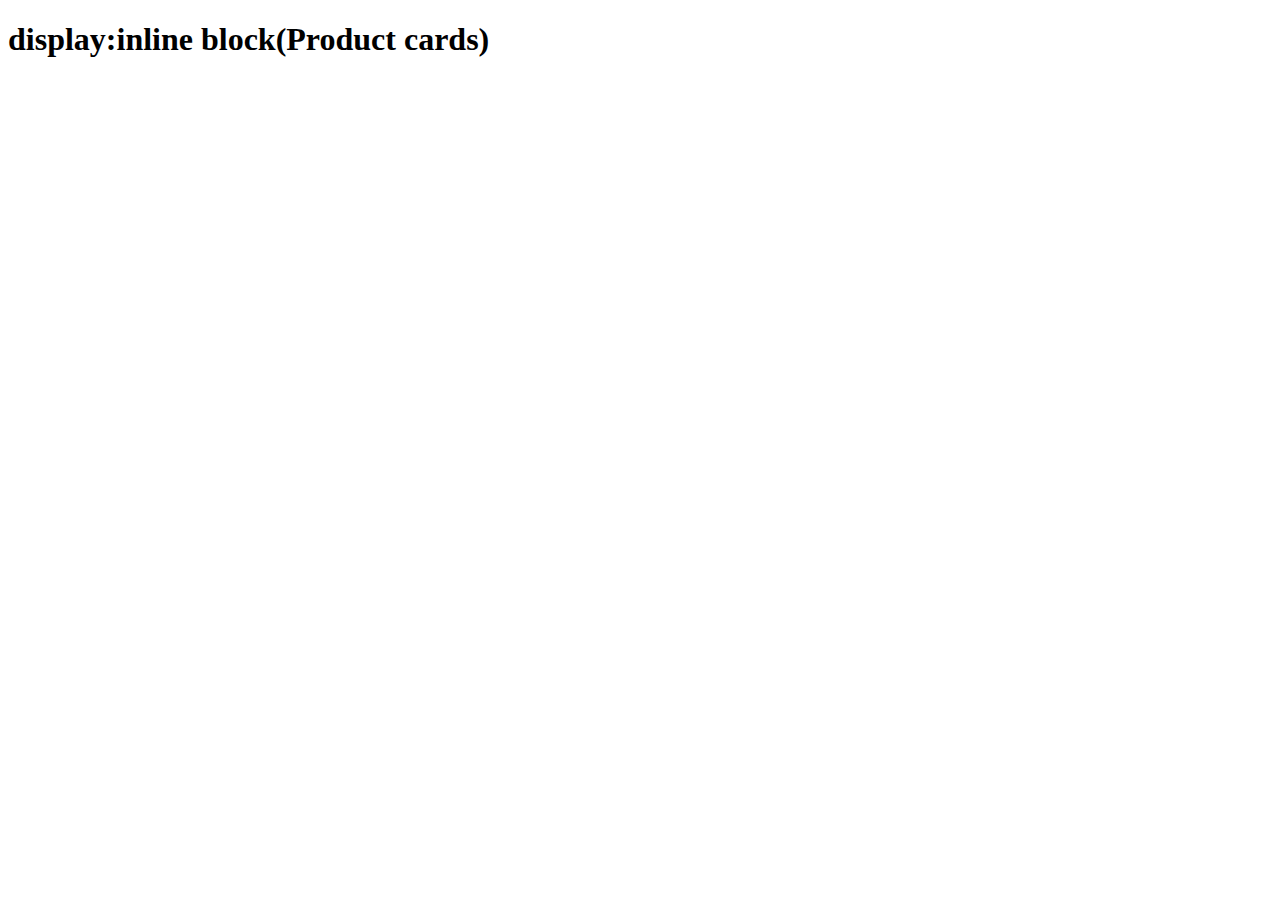
<file: index.html>
<!DOCTYPE html>
<html lang="en">
    <!-- Internal Styling -->
<head>

    </style>
    <meta charset="UTF-8">
    <meta name="viewport" content="width=device-width, initial-scale=1.0">
    <title>Element Selector</title>
    <!-- External Styling -->
    <link rel="stylesheet" href="style.css">
</head>
<body>
    <!-- in line styling -->
     <!-- Element Selector -->
    <!-- <p style = "color: darkblue">Lorem, ipsum dolor sit amet consectetur 
        adipisicing elit. Modi, dicta!</p>
        <h1>Hello world</h1> -->
        <!-- <h2>External</h2>
        <p class = "par">Lorem ipsum dolor sit amet consectetur
             adipisicing elit. Totam corrupti vero, ea quia illo de
            lectus saepe? Fuga iure velit adipisci?</p>
        <p class="par" id="as">Lorem ipsum dolor sit amet consectet
            ur, adipisicing elit. Illum distinctio impedit quisquam 
            inventore amet repellat sunt voluptatem, incidunt sapiente 
            repudiandae saepe vel ab animi! Reprehenderit officia asperiores
             tenetur saepe enim.</p> -->
<!-- <div>
             <h1>HELLO WORLD</h1>
             



</div>
<p style="color: darkblue" align="center">inline styling </p> -->

<!-- <div>
    <h1>This is an External CSS</h1>
    <p>This paragraph is styled using external CSS.</p>





</div> -->

<div class="container">
   <div class="box box1"></div>
   <div class="box box2"></div>
   <div class="box box3"></div>
    <h1>display:inline block(Product cards)</h1>







</div>



        
</body>
</html>
</file>
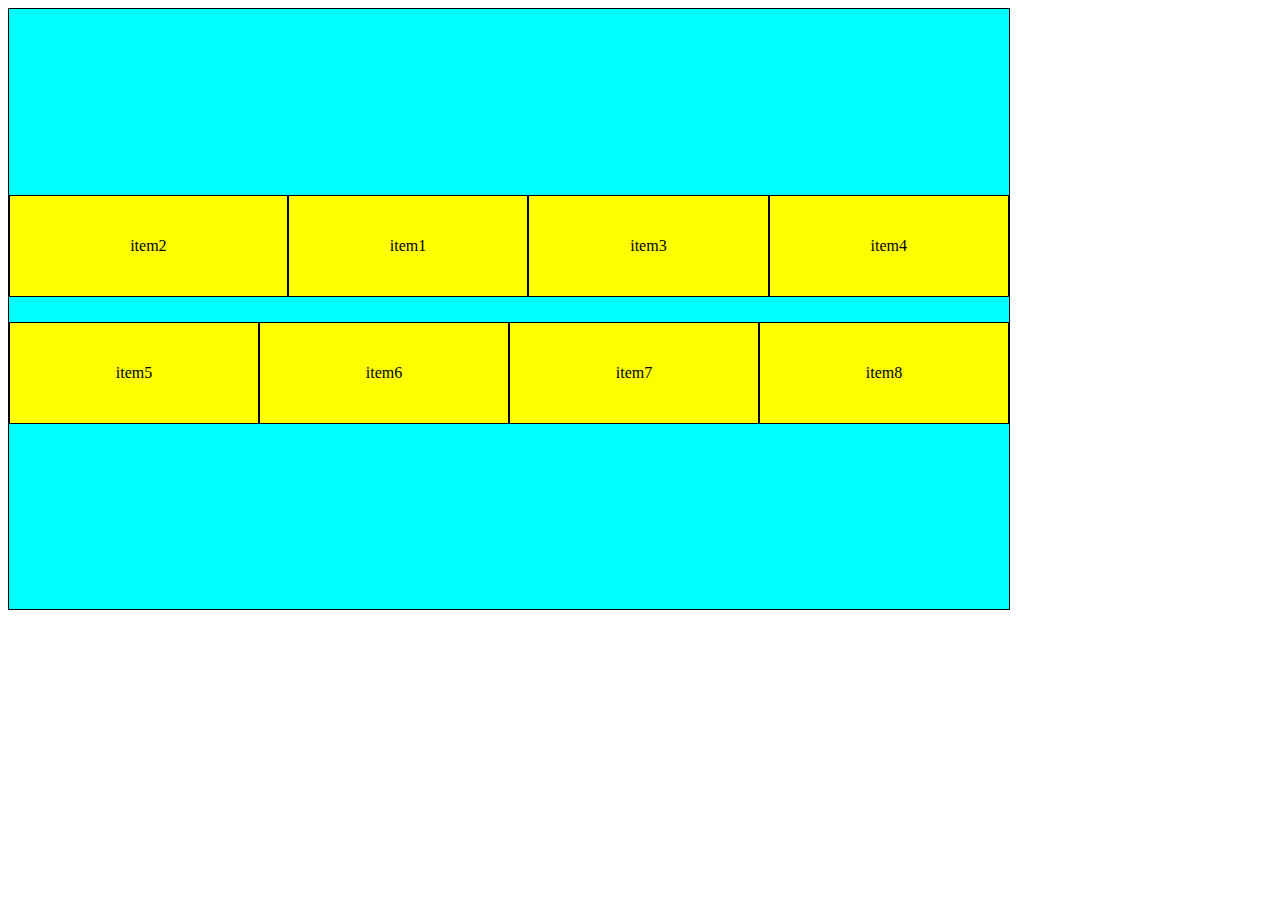
<file: flexbox.html>
<!DOCTYPE html>
<html lang="en">
<head>
    <meta charset="UTF-8">
    <meta name="viewport" content="width=device-width, initial-scale=1.0">
    <title>Flex Box</title>
    <link rel="stylesheet" href="style3.css">
</head>
<body>
    <div class="container">
        <div class="item"> item1</div>
        <div class="item item2"> item2</div>
        <div class="item ">item3</div>
        <div class="item">item4</div>
        <div class="item"> item5</div>
        <div class="item"> item6</div>
        <div class="item"> item7</div>
        <div class="item"> item8</div>
       







    </div>
    
</body>
</html>
</file>
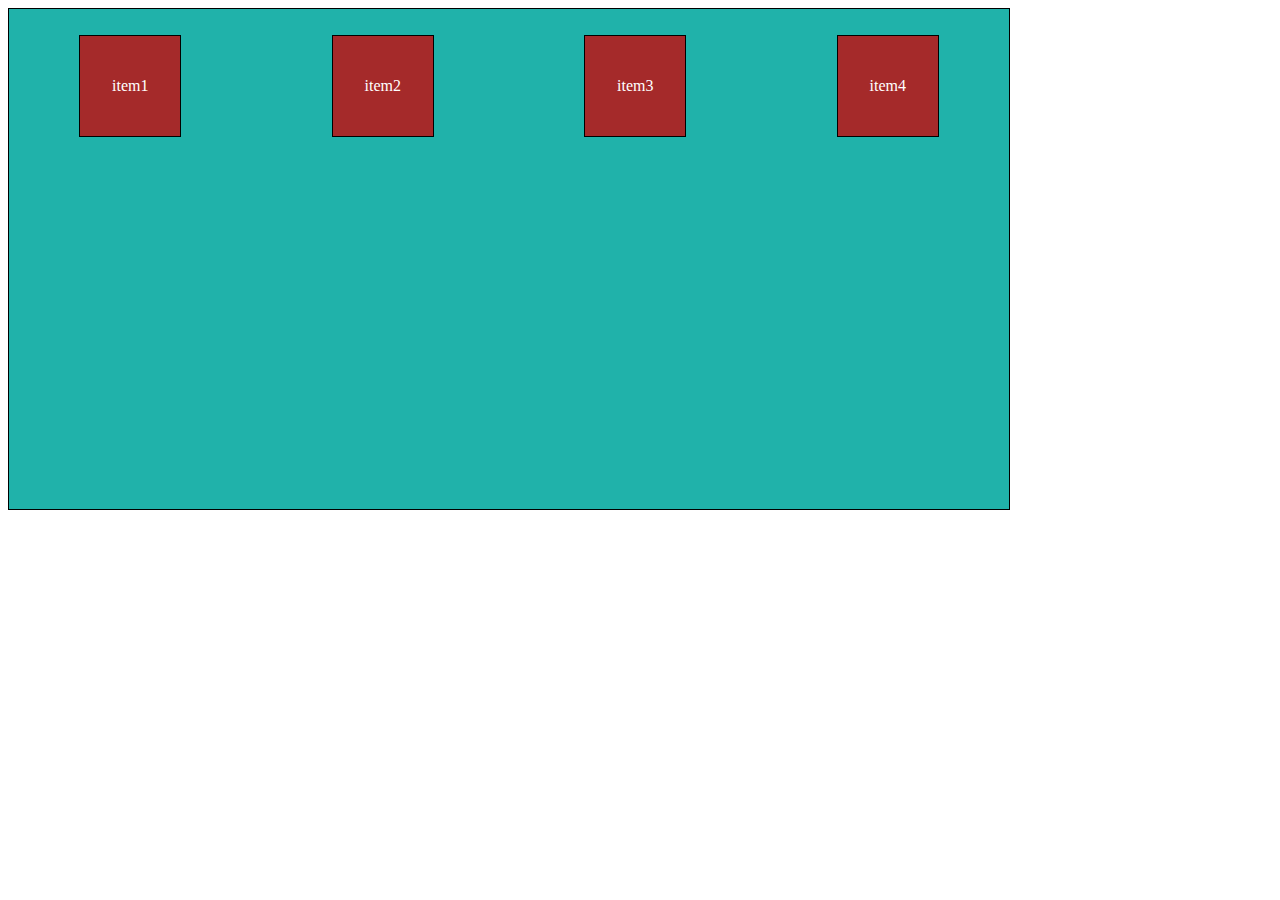
<file: grid.html>
<!DOCTYPE html>
<html lang="en">
<head>
    <meta charset="UTF-8">
    <meta name="viewport" content="width=device-width, initial-scale=1.0">
    <title>GRID</title>
    <link rel="stylesheet" href="grid.css">
</head>
<body>
    <div class="container">
        <div class="item item1">item1</div>
        <div class="item item2">item2</div>
        <div class="item item3">item3</div>
        <div class="item item4">item4</div>
     </div>




    
</body>
</html>
</file>
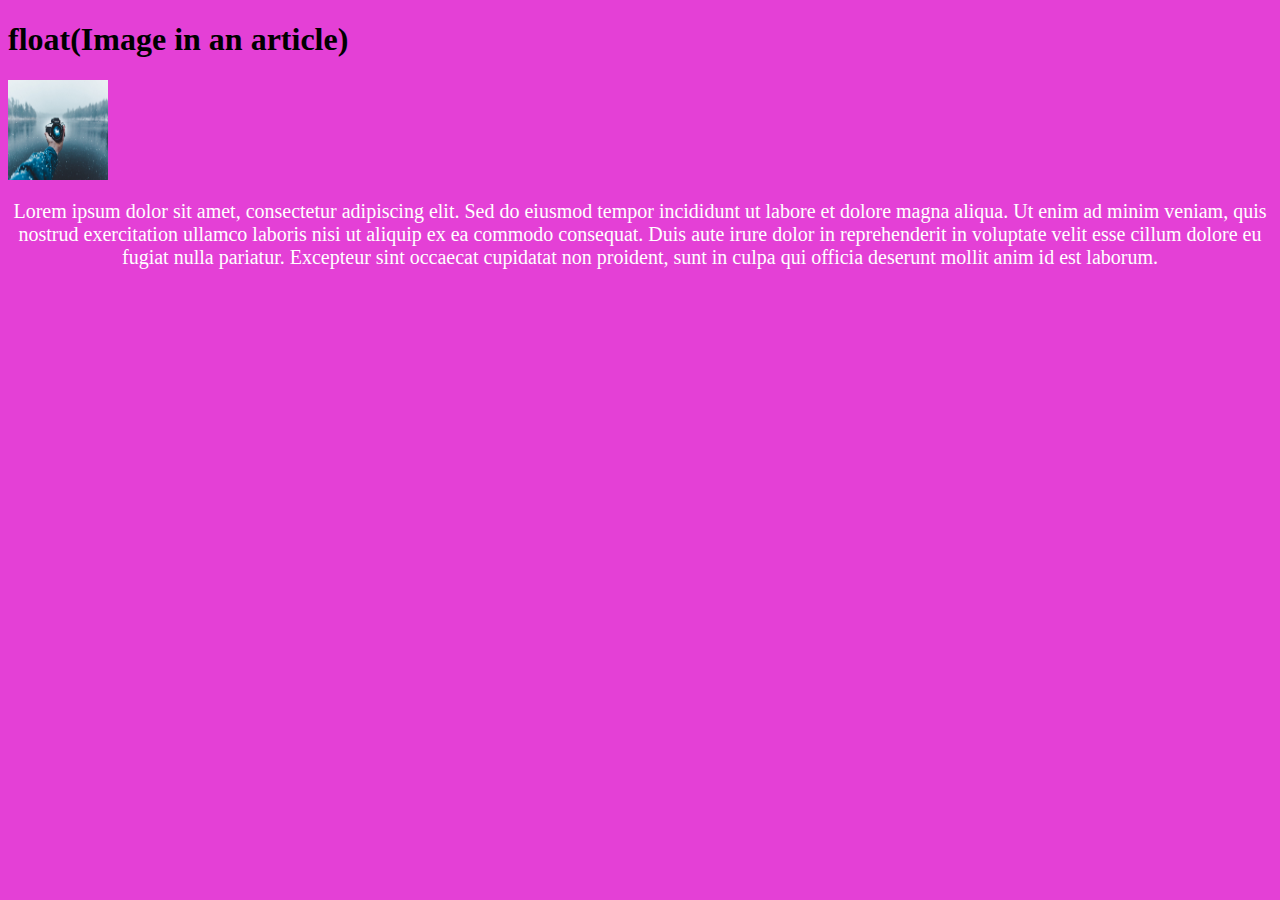
<file: index22.html>
<!DOCTYPE html>
<html lang="en">
<head>
    <meta charset="UTF-8">
    <meta name="viewport" content="width=device-width, initial-scale=1.0">
    <title>inline elements</title>
    <link rel="stylesheet" href="style2.css">
</head>
<body>
    <!-- <span class="jk1">Hello</span>
    <span class="jk1">hi</span>
    <span class="jk1">cse11</span>

    <div class="jk2">ABES</div>
    <div class="jk2">Engineering college</div> -->

<!-- 
   <h1>display:inline-block(Product cards)</h1>
    <div class="box box1">
         <h4>book</h4>
         <p>$10</p>


    </div>
     <div class="box box2">
        <h4>headphones</h4>
         <p>$25</p>
     </div>
       <div class="box box3">

         <h4>watch</h4>
         <p>$50</p>
       </div> -->



       <h1> float(Image in an article)</h1>
         <div class="article">
          <img src="image-optimisation-scaled.jpg" class="float-image">
          <p>Lorem ipsum dolor sit amet, consectetur adipiscing elit. 
                Sed do eiusmod tempor incididunt ut labore et dolore magna aliqua. 
                Ut enim ad minim veniam, quis nostrud exercitation ullamco laboris 
                nisi ut aliquip ex ea commodo consequat. Duis aute irure dolor in 
                reprehenderit in voluptate velit esse cillum dolore eu fugiat nulla 
                pariatur. Excepteur sint occaecat cupidatat non proident, sunt in 
                culpa qui officia deserunt mollit anim id est laborum.</p>
                </div>

       





     
        
        

    
</body>
</html>
</file>
<file: style.css>
/* 
.par{ 
    color: brown;
}



<p {
    color: green;
    text-align: center;
    font-size: 20px;
}
#jkl {
    color: chartreuse;
}
.par {
    color: blue;
    background-color: yellow;
} */
/* div{
    height: 200px;
    width: 200px;
    color: red;
    background-color: cadetblue;
    text-align: center ;
    align-content: center ;
    padding: 20px;
    margin:100px;
    border: 5px solid red;

} */

/* div{
    text-align: center;
    border : 4px solid black;
    color: red;
    h1{
        color: blueviolet;
    }
} */

div{ 
}
</file>
<file: style3.css>
.container{
    display:flex;
    height:600px;
    width:1000px;
    background-color: aqua;
    border: 1px solid black;
    /* flex-direction: column-reverse; */
    flex-wrap: wrap;
    justify-content: space-around;
    align-items:center;
    align-content:center;
    row-gap: 25px;



}
.item{
    background-color: yellow;
    width: 200px;
    height:100px;
    border: 1px solid black;
    text-align: center;
    align-content: center;
    flex-grow:1;
    


    
}

.item2{
    order: -1;
    flex-grow: 2;  
    align-self: flex-end;
}
</file>
<file: grid.css>
.container{
   display: grid;
   height: 500px;
   width: 1000px;
   border:1px solid black;
   background-color: lightseagreen;
   /* grid-template-columns:1fr 1fr 1fr 1fr; */
    grid-template-columns: repeat(4, 1fr);
    grid-template-rows: repeat(3, 1fr);
   
                         column-gap:10px ;
                         row-gap:20px;

                         /* justify-items: center;
                         align-items:center; */
                         place-items:center;
                         justify-content:space-around;
                         
                         
                        


    
}
.item{
   
      border:1px solid rgb(0, 0, 0);
      background-color: brown;
       text-align: center;
    align-content: center;
    color: white;
    height: 100px;
    width: 100px;
    
    
}
/* .item1{
    grid-area:header;

   
}
.item2{
    grid-area:main;

   
}
.item3{
    grid-area:sidebar;

   
}
.item4{
    grid-area:footer;

   
} */
</file>
<file: style2.css>
/* .jk1{
 display : inline;
}

.jk2{
    display : block;
} */


/* .box1{
    width : 200px;
    height : 300px;
    background-color : rgb(124, 141, 10);
    display : inline-block;
    margin : 10px;
}
.box2{
    width : 200px;
    height : 300px;
    background-color : rgb(134, 6, 110);
    display : inline-block;
    margin : 10px;
}
.box3{
    width : 200px;
    height : 300px;
    background-color : rgb(20, 156, 184);
    display : inline-block;
    margin : 10px;
}
h4{
    text-align : center;
    color : black;
    font-size : 30px;

}
p{
    text-align : center;
    color : black;
} */


body{
    background-color: rgb(228, 64, 214);
}

div{
    display:inline-block;
}
.float-image{
    display:block;
    height:100px;
    width:100px;
}

p{
    display:inline-block;
    text-align: center;
    font-size: 20px;
    color: white;
}
</file>
